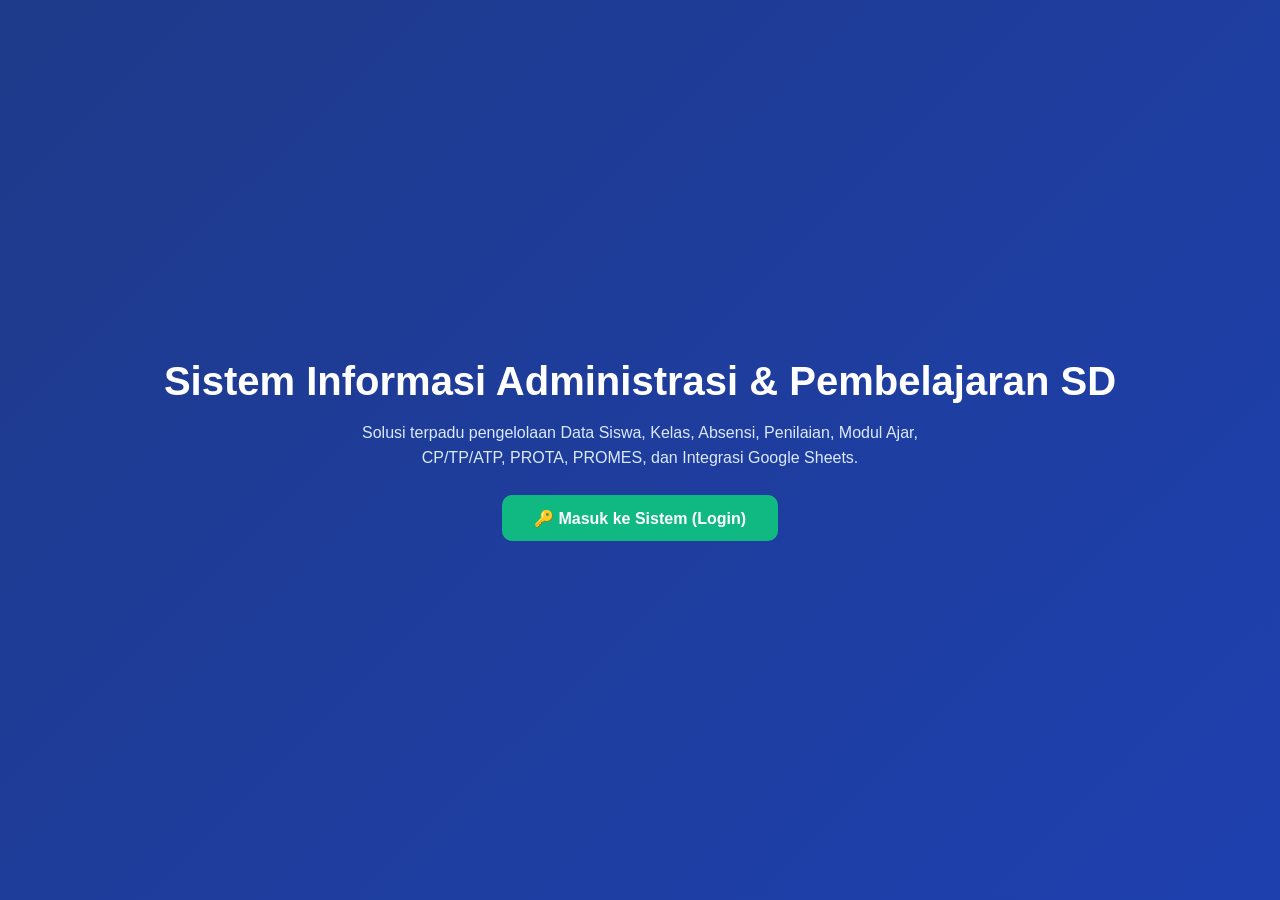
<file: index.html>
<!DOCTYPE html>
<html lang="id">
<head>
  <meta charset="UTF-8">
  <meta name="viewport" content="width=device-width, initial-scale=1.0">
  <title>Sistem Administrasi Sekolah Dasar</title>
  <link rel="stylesheet" href="css/design-system.css">
  <link rel="manifest" href="manifest.json">
  <meta name="theme-color" content="#1E3A8A">
  <style>
    .hero-box { min-height: 100vh; display: flex; flex-direction: column; justify-content: center; align-items: center; text-align: center; padding: 2rem; background: linear-gradient(135deg, #1E3A8A 0%, #1E40AF 100%); color: white; }
    .btn-login { background: #10B981; color: white; padding: 0.85rem 2rem; font-weight: 700; text-decoration: none; border-radius: var(--radius-md); margin-top: 1.5rem; display: inline-block; }
  </style>
</head>
<body>
  <div class="hero-box">
    <h1 style="font-size: 2.5rem; margin-bottom: 1rem;">Sistem Informasi Administrasi & Pembelajaran SD</h1>
    <p style="max-width: 600px; color: #DBEAFE; line-height: 1.6;">Solusi terpadu pengelolaan Data Siswa, Kelas, Absensi, Penilaian, Modul Ajar, CP/TP/ATP, PROTA, PROMES, dan Integrasi Google Sheets.</p>
    <a href="login.html" class="btn-login">🔑 Masuk ke Sistem (Login)</a>
  </div>
  <script>
    if ('serviceWorker' in navigator) {
      window.addEventListener('load', () => {
        navigator.serviceWorker.register('./sw.js').catch(err => console.error('SW Error:', err));
      });
    }
  </script>
</body>
</html>
</file>
<file: css/design-system.css>
:root {
  --color-navy: #1E3A8A;
  --color-navy-light: #2563EB;
  --color-navy-soft: #EFF6FF;
  --color-text-main: #0F172A;
  --color-text-muted: #64748B;
  --color-border: #E2E8F0;
  --color-success: #10B981;
  --color-warning: #F59E0B;
  --color-danger: #EF4444;
  --radius-sm: 6px;
  --radius-md: 10px;
  --shadow-card: 0 4px 6px -1px rgba(0, 0, 0, 0.1);
}

* { margin: 0; padding: 0; box-sizing: border-box; font-family: 'Segoe UI', Tahoma, Geneva, Verdana, sans-serif; }
body { background-color: #F8FAFC; color: var(--color-text-main); }
</file>
